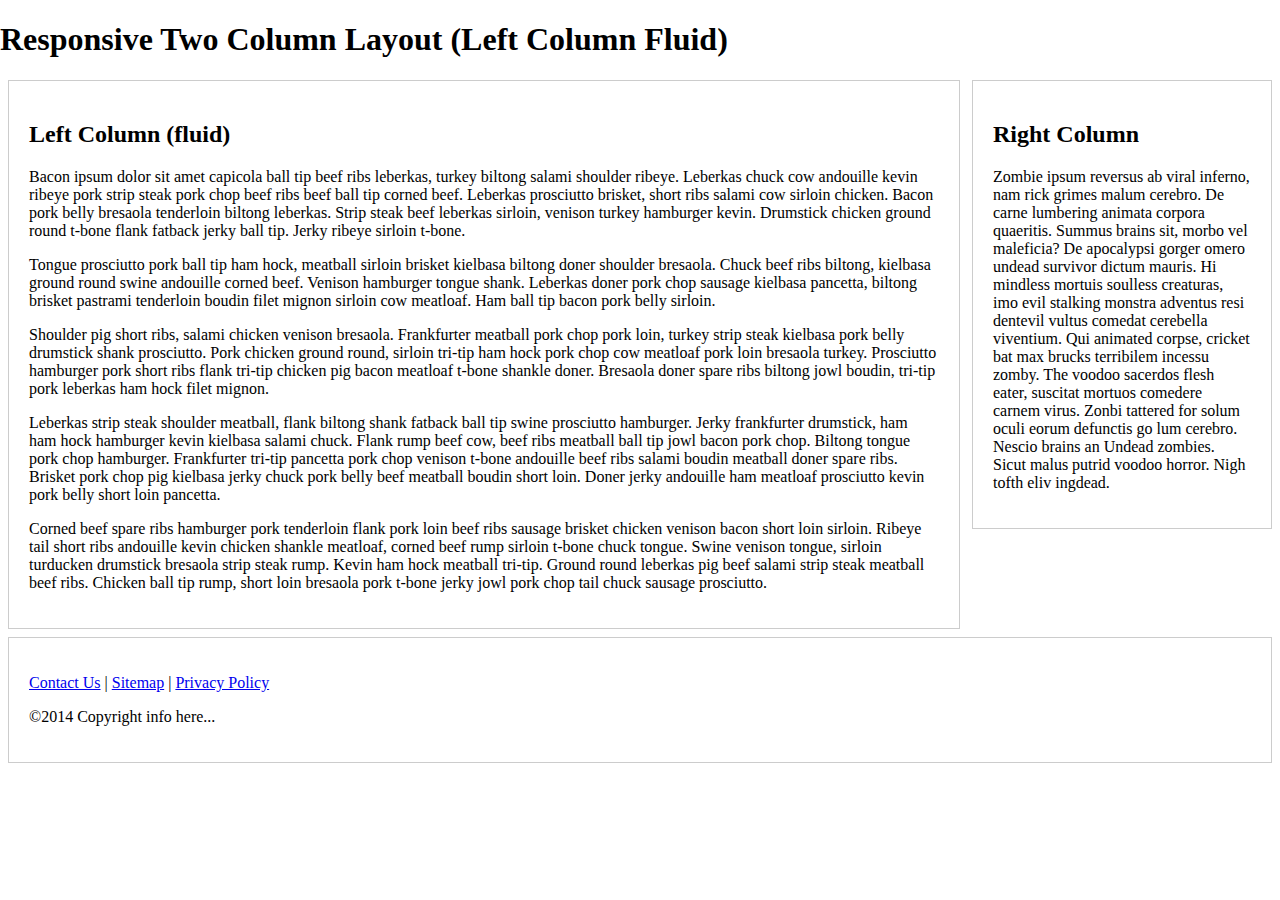
<file: left-fluid.html>
<!doctype html>
<html>
	<head>
		<meta charset="utf-8">
    <meta http-equiv="X-UA-Compatible" content="IE=edge" />

    <title>Responsive Two Column Layout (Left Column Fluid)</title>
    <meta name="viewport" content="width=device-width, initial-scale=1">

    <link rel="stylesheet" media="screen" href="css/leftFluid.css">

    <!--[if lt IE 9]>
      <script src="js/respond.min.js"></script>
    <![endif]-->

  </head>
  
  <body>
  	<h1>Responsive Two Column Layout (Left Column Fluid)</h1>

  	<div class="columnsContainer">

	  	<div class="leftColumn">
	  		<h2>Left Column (fluid)</h2>

	  		<p>Bacon ipsum dolor sit amet capicola ball tip beef ribs leberkas, turkey biltong salami shoulder ribeye. Leberkas chuck cow andouille kevin ribeye pork strip steak pork chop beef ribs beef ball tip corned beef. Leberkas prosciutto brisket, short ribs salami cow sirloin chicken. Bacon pork belly bresaola tenderloin biltong leberkas. Strip steak beef leberkas sirloin, venison turkey hamburger kevin. Drumstick chicken ground round t-bone flank fatback jerky ball tip. Jerky ribeye sirloin t-bone.</p>

				<p>Tongue prosciutto pork ball tip ham hock, meatball sirloin brisket kielbasa biltong doner shoulder bresaola. Chuck beef ribs biltong, kielbasa ground round swine andouille corned beef. Venison hamburger tongue shank. Leberkas doner pork chop sausage kielbasa pancetta, biltong brisket pastrami tenderloin boudin filet mignon sirloin cow meatloaf. Ham ball tip bacon pork belly sirloin.</p>

				<p>Shoulder pig short ribs, salami chicken venison bresaola. Frankfurter meatball pork chop pork loin, turkey strip steak kielbasa pork belly drumstick shank prosciutto. Pork chicken ground round, sirloin tri-tip ham hock pork chop cow meatloaf pork loin bresaola turkey. Prosciutto hamburger pork short ribs flank tri-tip chicken pig bacon meatloaf t-bone shankle doner. Bresaola doner spare ribs biltong jowl boudin, tri-tip pork leberkas ham hock filet mignon.</p>

				<p>Leberkas strip steak shoulder meatball, flank biltong shank fatback ball tip swine prosciutto hamburger. Jerky frankfurter drumstick, ham ham hock hamburger kevin kielbasa salami chuck. Flank rump beef cow, beef ribs meatball ball tip jowl bacon pork chop. Biltong tongue pork chop hamburger. Frankfurter tri-tip pancetta pork chop venison t-bone andouille beef ribs salami boudin meatball doner spare ribs. Brisket pork chop pig kielbasa jerky chuck pork belly beef meatball boudin short loin. Doner jerky andouille ham meatloaf prosciutto kevin pork belly short loin pancetta.</p>

				<p>Corned beef spare ribs hamburger pork tenderloin flank pork loin beef ribs sausage brisket chicken venison bacon short loin sirloin. Ribeye tail short ribs andouille kevin chicken shankle meatloaf, corned beef rump sirloin t-bone chuck tongue. Swine venison tongue, sirloin turducken drumstick bresaola strip steak rump. Kevin ham hock meatball tri-tip. Ground round leberkas pig beef salami strip steak meatball beef ribs. Chicken ball tip rump, short loin bresaola pork t-bone jerky jowl pork chop tail chuck sausage prosciutto.</p>
	  	</div>

	  	<div class="rightColumn">
	  		<h2>Right Column</h2>

	  		<p>Zombie ipsum reversus ab viral inferno, nam rick grimes malum cerebro. De carne lumbering animata corpora quaeritis. Summus brains sit​​, morbo vel maleficia? De apocalypsi gorger omero undead survivor dictum mauris. Hi mindless mortuis soulless creaturas, imo evil stalking monstra adventus resi dentevil vultus comedat cerebella viventium. Qui animated corpse, cricket bat max brucks terribilem incessu zomby. The voodoo sacerdos flesh eater, suscitat mortuos comedere carnem virus. Zonbi tattered for solum oculi eorum defunctis go lum cerebro. Nescio brains an Undead zombies. Sicut malus putrid voodoo horror. Nigh tofth eliv ingdead.</p>
	  	</div>

  	</div>

  	<footer>
  		<p><a href="#">Contact Us</a> | <a href="#">Sitemap</a> | <a href="#">Privacy Policy</a></p>
  		<p>&copy;2014 Copyright info here...</p>
  	</footer>

  </body>
</html>
</file>
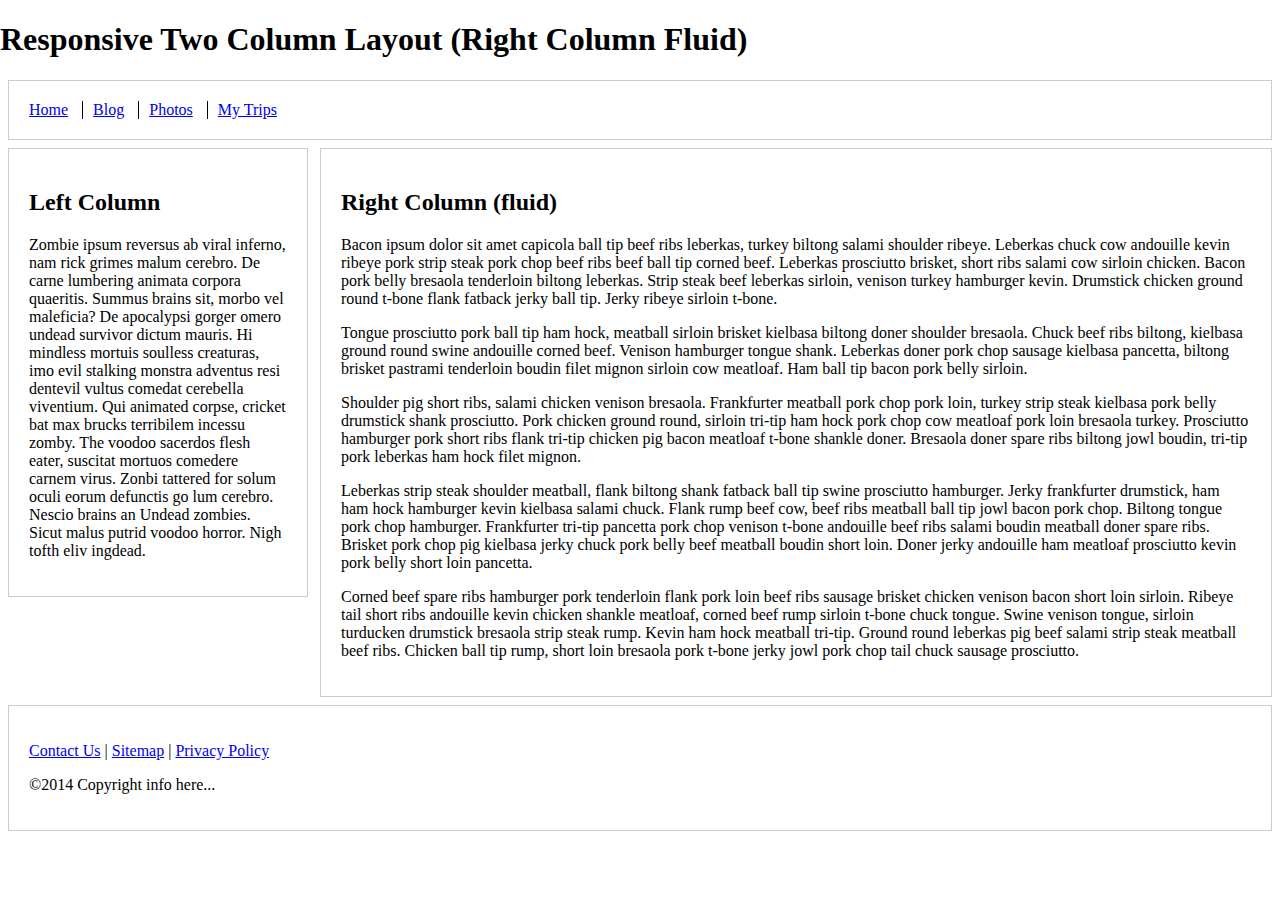
<file: right-fluid.html>
<!doctype html>
<html>
	<head>
		<meta charset="utf-8">
    <meta http-equiv="X-UA-Compatible" content="IE=edge" />

    <title>Responsive Two Column Layout (Right Column Fluid)</title>
    <meta name="viewport" content="width=device-width, initial-scale=1">

    <link rel="stylesheet" media="screen" href="css/rightFluid.css">

    <!--[if lt IE 9]>
      <script src="js/respond.min.js"></script>
    <![endif]-->
    
  </head>
  
  <body>
  	<h1>Responsive Two Column Layout (Right Column Fluid)</h1>

    <header>
       <nav>
          <ul class="nav inline-items">
            <li><a href="#">Home</a></li>
            <li><a href="#">Blog</a></li>
            <li><a href="#">Photos</a></li>
            <li><a href="#">My Trips</a></li>
         </ul>
      </nav>
    </header>

  	<div class="columnsContainer">

	  	<div class="leftColumn">
	  		<h2>Left Column</h2>

	  		<p>Zombie ipsum reversus ab viral inferno, nam rick grimes malum cerebro. De carne lumbering animata corpora quaeritis. Summus brains sit​​, morbo vel maleficia? De apocalypsi gorger omero undead survivor dictum mauris. Hi mindless mortuis soulless creaturas, imo evil stalking monstra adventus resi dentevil vultus comedat cerebella viventium. Qui animated corpse, cricket bat max brucks terribilem incessu zomby. The voodoo sacerdos flesh eater, suscitat mortuos comedere carnem virus. Zonbi tattered for solum oculi eorum defunctis go lum cerebro. Nescio brains an Undead zombies. Sicut malus putrid voodoo horror. Nigh tofth eliv ingdead.</p>
	  	</div>

	  	<div class="rightColumn">
	  		<h2>Right Column (fluid)</h2>

        <p>Bacon ipsum dolor sit amet capicola ball tip beef ribs leberkas, turkey biltong salami shoulder ribeye. Leberkas chuck cow andouille kevin ribeye pork strip steak pork chop beef ribs beef ball tip corned beef. Leberkas prosciutto brisket, short ribs salami cow sirloin chicken. Bacon pork belly bresaola tenderloin biltong leberkas. Strip steak beef leberkas sirloin, venison turkey hamburger kevin. Drumstick chicken ground round t-bone flank fatback jerky ball tip. Jerky ribeye sirloin t-bone.</p>

        <p>Tongue prosciutto pork ball tip ham hock, meatball sirloin brisket kielbasa biltong doner shoulder bresaola. Chuck beef ribs biltong, kielbasa ground round swine andouille corned beef. Venison hamburger tongue shank. Leberkas doner pork chop sausage kielbasa pancetta, biltong brisket pastrami tenderloin boudin filet mignon sirloin cow meatloaf. Ham ball tip bacon pork belly sirloin.</p>

        <p>Shoulder pig short ribs, salami chicken venison bresaola. Frankfurter meatball pork chop pork loin, turkey strip steak kielbasa pork belly drumstick shank prosciutto. Pork chicken ground round, sirloin tri-tip ham hock pork chop cow meatloaf pork loin bresaola turkey. Prosciutto hamburger pork short ribs flank tri-tip chicken pig bacon meatloaf t-bone shankle doner. Bresaola doner spare ribs biltong jowl boudin, tri-tip pork leberkas ham hock filet mignon.</p>

        <p>Leberkas strip steak shoulder meatball, flank biltong shank fatback ball tip swine prosciutto hamburger. Jerky frankfurter drumstick, ham ham hock hamburger kevin kielbasa salami chuck. Flank rump beef cow, beef ribs meatball ball tip jowl bacon pork chop. Biltong tongue pork chop hamburger. Frankfurter tri-tip pancetta pork chop venison t-bone andouille beef ribs salami boudin meatball doner spare ribs. Brisket pork chop pig kielbasa jerky chuck pork belly beef meatball boudin short loin. Doner jerky andouille ham meatloaf prosciutto kevin pork belly short loin pancetta.</p>

        <p>Corned beef spare ribs hamburger pork tenderloin flank pork loin beef ribs sausage brisket chicken venison bacon short loin sirloin. Ribeye tail short ribs andouille kevin chicken shankle meatloaf, corned beef rump sirloin t-bone chuck tongue. Swine venison tongue, sirloin turducken drumstick bresaola strip steak rump. Kevin ham hock meatball tri-tip. Ground round leberkas pig beef salami strip steak meatball beef ribs. Chicken ball tip rump, short loin bresaola pork t-bone jerky jowl pork chop tail chuck sausage prosciutto.</p>
	  	</div>

  	</div>

    <footer>
      <p><a href="#">Contact Us</a> | <a href="#">Sitemap</a> | <a href="#">Privacy Policy</a></p>
      <p>&copy;2014 Copyright info here...</p>
    </footer>

  </body>
</html>
</file>
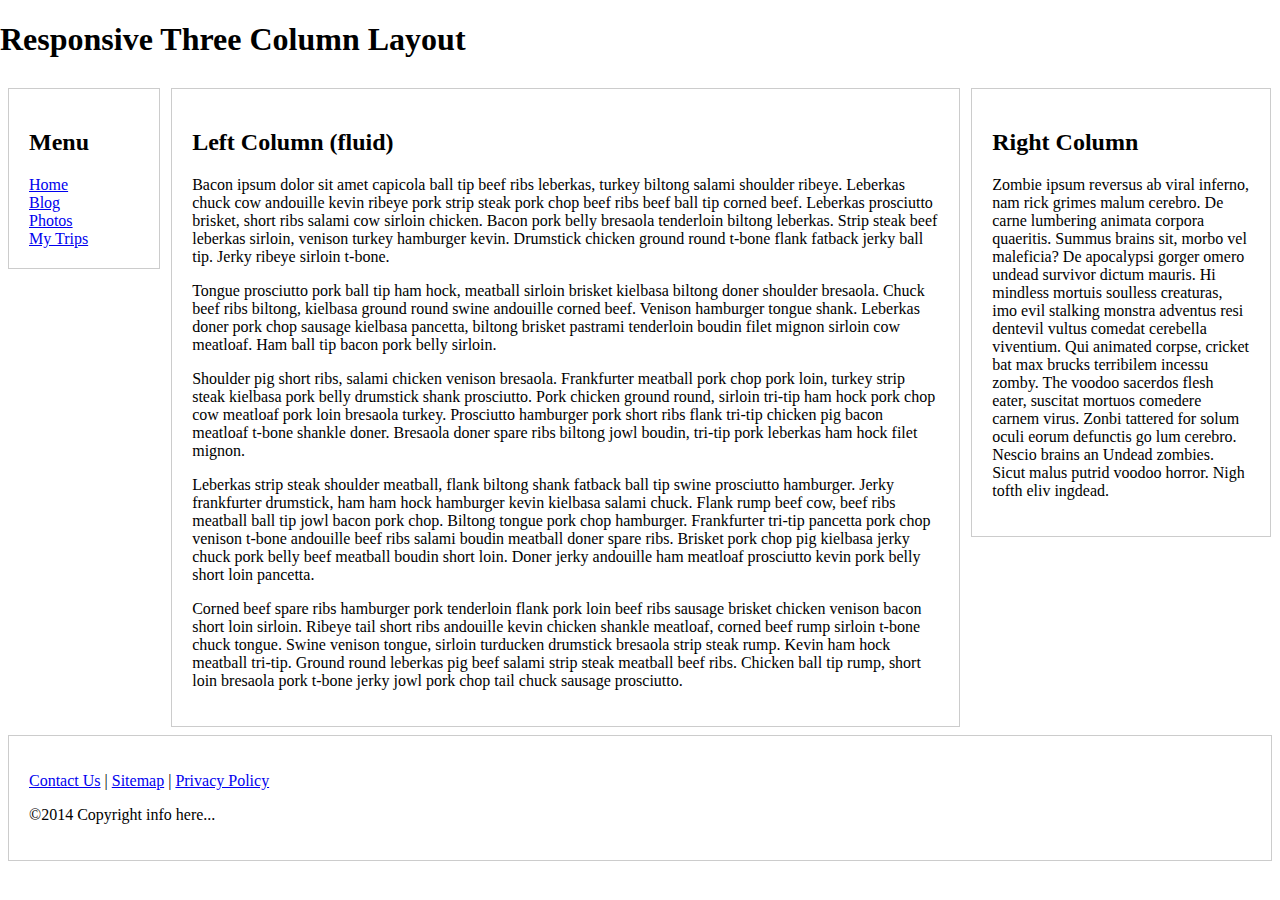
<file: three-columns.html>
<!doctype html>
<html>
	<head>
		<meta charset="utf-8">
    <meta http-equiv="X-UA-Compatible" content="IE=edge" />

    <title>Responsive Three Column Layout</title>
    <meta name="viewport" content="width=device-width, initial-scale=1">

    <link rel="stylesheet" media="screen" href="css/three-columns.css">

    <!--[if lt IE 9]>
      <script src="js/html5shiv.min.js"></script>
      <script src="js/respond.min.js"></script>
    <![endif]-->

  </head>
  
  <body>
  	<h1>Responsive Three Column Layout</h1>

  	<div class="columns-container">

      <div class="side-nav">
        <h2>Menu</h2>

        <nav>
          <ul class="nav inline-items">
            <li><a href="#">Home</a></li>
            <li><a href="#">Blog</a></li>
            <li><a href="#">Photos</a></li>
            <li><a href="#">My Trips</a></li>
         </ul>
        </nav>
      </div>

	  	<div class="left-column">
	  		<h2>Left Column (fluid)</h2>

	  		<p>Bacon ipsum dolor sit amet capicola ball tip beef ribs leberkas, turkey biltong salami shoulder ribeye. Leberkas chuck cow andouille kevin ribeye pork strip steak pork chop beef ribs beef ball tip corned beef. Leberkas prosciutto brisket, short ribs salami cow sirloin chicken. Bacon pork belly bresaola tenderloin biltong leberkas. Strip steak beef leberkas sirloin, venison turkey hamburger kevin. Drumstick chicken ground round t-bone flank fatback jerky ball tip. Jerky ribeye sirloin t-bone.</p>

				<p>Tongue prosciutto pork ball tip ham hock, meatball sirloin brisket kielbasa biltong doner shoulder bresaola. Chuck beef ribs biltong, kielbasa ground round swine andouille corned beef. Venison hamburger tongue shank. Leberkas doner pork chop sausage kielbasa pancetta, biltong brisket pastrami tenderloin boudin filet mignon sirloin cow meatloaf. Ham ball tip bacon pork belly sirloin.</p>

				<p>Shoulder pig short ribs, salami chicken venison bresaola. Frankfurter meatball pork chop pork loin, turkey strip steak kielbasa pork belly drumstick shank prosciutto. Pork chicken ground round, sirloin tri-tip ham hock pork chop cow meatloaf pork loin bresaola turkey. Prosciutto hamburger pork short ribs flank tri-tip chicken pig bacon meatloaf t-bone shankle doner. Bresaola doner spare ribs biltong jowl boudin, tri-tip pork leberkas ham hock filet mignon.</p>

				<p>Leberkas strip steak shoulder meatball, flank biltong shank fatback ball tip swine prosciutto hamburger. Jerky frankfurter drumstick, ham ham hock hamburger kevin kielbasa salami chuck. Flank rump beef cow, beef ribs meatball ball tip jowl bacon pork chop. Biltong tongue pork chop hamburger. Frankfurter tri-tip pancetta pork chop venison t-bone andouille beef ribs salami boudin meatball doner spare ribs. Brisket pork chop pig kielbasa jerky chuck pork belly beef meatball boudin short loin. Doner jerky andouille ham meatloaf prosciutto kevin pork belly short loin pancetta.</p>

				<p>Corned beef spare ribs hamburger pork tenderloin flank pork loin beef ribs sausage brisket chicken venison bacon short loin sirloin. Ribeye tail short ribs andouille kevin chicken shankle meatloaf, corned beef rump sirloin t-bone chuck tongue. Swine venison tongue, sirloin turducken drumstick bresaola strip steak rump. Kevin ham hock meatball tri-tip. Ground round leberkas pig beef salami strip steak meatball beef ribs. Chicken ball tip rump, short loin bresaola pork t-bone jerky jowl pork chop tail chuck sausage prosciutto.</p>
	  	</div>

	  	<div class="right-column">
	  		<h2>Right Column</h2>

	  		<p>Zombie ipsum reversus ab viral inferno, nam rick grimes malum cerebro. De carne lumbering animata corpora quaeritis. Summus brains sit​​, morbo vel maleficia? De apocalypsi gorger omero undead survivor dictum mauris. Hi mindless mortuis soulless creaturas, imo evil stalking monstra adventus resi dentevil vultus comedat cerebella viventium. Qui animated corpse, cricket bat max brucks terribilem incessu zomby. The voodoo sacerdos flesh eater, suscitat mortuos comedere carnem virus. Zonbi tattered for solum oculi eorum defunctis go lum cerebro. Nescio brains an Undead zombies. Sicut malus putrid voodoo horror. Nigh tofth eliv ingdead.</p>
	  	</div>

  	</div>

    <footer>
      <p><a href="#">Contact Us</a> | <a href="#">Sitemap</a> | <a href="#">Privacy Policy</a></p>
      <p>&copy;2014 Copyright info here...</p>
    </footer>

  </body>
</html>
</file>
<file: css/leftFluid.css>
*, *:before, *:after {
  -moz-box-sizing: border-box; -webkit-box-sizing: border-box; box-sizing: border-box;
}

body { margin: 0; }

.columnsContainer, footer { position: relative; margin: .5em; }

.leftColumn, .rightColumn, footer {  border: 1px solid  #ccc; padding: 1.25em; }

.leftColumn { margin-bottom: .5em; }

@media screen and (min-width: 47.5em ) {
  .leftColumn { margin-right: 19.5em; }

	.rightColumn { position: absolute; top: 0; right: 0; width: 18.75em; }   
}
</file>
<file: css/rightFluid.css>
*, *:before, *:after {
  -moz-box-sizing: border-box; -webkit-box-sizing: border-box; box-sizing: border-box;
}

body { margin: 0; }

.columnsContainer, footer, header { position: relative; margin: .5em; }

.rightColumn, .leftColumn, footer, header {  border: 1px solid  #ccc; padding: 1.25em; }

.leftColumn { margin-bottom: .5em; }

.nav {
  list-style: none;
  margin-left: 0;
  margin-bottom: 0;
  padding-left: 0;
}

.nav > li,
.nav > li > a {
  display: inline-block;
  *display: inline;
  zoom: 1;
}

.inline-items {
  margin-top: 0;
}

.inline-items li {
  margin-left: 0;
  border-left: 1px solid black;
  padding-left: 10px;
  padding-right: 10px;
}

.inline-items li:first-child {
  margin-left: 0;
  border: none;
  padding-left: 0;
  padding-right: 10px;
}

.inline-items li:last-child {
  padding-right: 0;
}

@media screen and (min-width: 47.5em ) {
  .rightColumn { margin-left: 19.5em; }

	.leftColumn { position: absolute; top: 0; left: 0; width: 18.75em; }   
}
</file>
<file: css/three-columns.css>
html {
  box-sizing: border-box;
}
*, *:before, *:after {
  box-sizing: inherit;
}

body { margin: 0 auto; }

footer, header { position: relative; clear: both; }

.left-column, .right-column, .side-nav, footer, header {  border: 1px solid  #ccc; padding: 1.25em; margin: .5em; }

.nav {
  list-style: none;
  margin-left: 0;
  margin-bottom: 0;
  padding-left: 0;
}

.nav > li,
.nav > li > a {
  display: inline-block;
  *display: inline-block;
  zoom: 1;
}

.inline-items {
  margin-top: 0;
}

.inline-items li {
  margin-left: 0;
  border-left: 1px solid black;
  padding-left: 10px;
  padding-right: 10px;
}

.inline-items li:first-child {
  margin-left: 0;
  border: none;
  padding-left: 0;
  padding-right: 10px;
}

.inline-items li:last-child {
  padding-right: 0;
}

 
/* MEDIA QUERIES */
@media screen and (min-width: 47.5em ) {
  .side-nav { width: auto; }

  .columns-container { 
    width: 100%;
    float: left;
  }

  .left-column { 
    margin-right: 20em;
    float: left;
  }

  .right-column { 
    width: 18.75em;
    margin-left: -19.3em;
    position: relative;
    float: left;
  }
	
}

@media screen and ( min-width: 62.5em ) {

  .side-nav {
    width: 9.5em;
    margin-right: -10.75em;
    float: left;
  }

  .left-column {
    margin-left: 10.7em;
  }

  .nav > li,
  .nav > li > a {
    display: block;
    *display: block;
    zoom: 1;
  }

  .inline-items li { padding-left: 0; border: none; }

}
</file>
